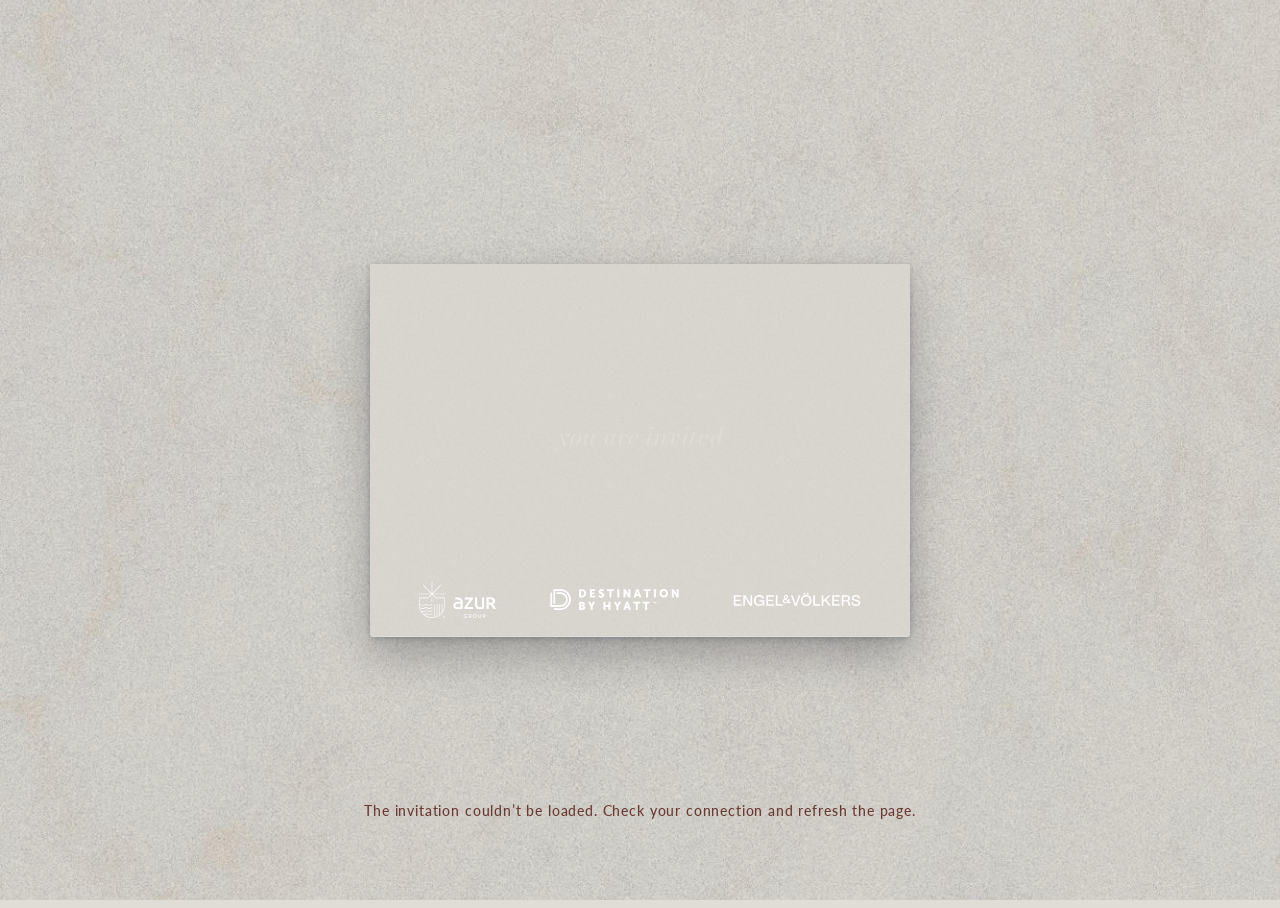
<file: index.html>
<!DOCTYPE html>
<html lang="en"><head><meta charset="utf-8"><meta name="viewport" content="width=device-width, initial-scale=1, maximum-scale=1, viewport-fit=cover">
<meta name="robots" content="noindex">
<title>You are invited · Azurean Marbella</title>
<meta name="description" content="Open your invitation and let us know if you can join us.">
<meta property="og:type" content="website">
<meta property="og:site_name" content="Azurean Marbella">
<meta property="og:title" content="You are invited · Azurean Marbella">
<meta property="og:description" content="Open your invitation and let us know if you can join us.">
<meta property="og:image" content="assets/azur-group.png">
<meta name="twitter:card" content="summary_large_image">
<link rel="preconnect" href="https://script.google.com">
<link rel="preconnect" href="https://script.googleusercontent.com">
<link rel="preconnect" href="https://fonts.googleapis.com">
<link rel="preconnect" href="https://fonts.gstatic.com" crossorigin>
<link rel="stylesheet" href="https://fonts.googleapis.com/css2?family=Bodoni+Moda:ital,opsz,wght@1,18,400;1,18,500;1,18,600&family=Lato:wght@400;700&display=swap">
<link rel="stylesheet" href="styles.css">
</head>
<body>
 
<div id="bgImg" aria-hidden="true"></div>
 
<div class="bar" id="bar" role="region" aria-label="RSVP">
  <span id="barText">AZUREAN MARBELLA GROUNDBREAKING EVENT -</span>
  <button type="button" id="barBtn">RSVP NOW</button>
</div>
 
<main class="stage" aria-label="Invitation">
  <div class="env" id="env" role="button" tabindex="0" aria-label="Open the invitation">
    <!-- FRONT OF ENVELOPE -->
    <div class="face front" aria-hidden="true">
      <img class="stamp-img" id="stampImg" alt="" hidden>
      <div class="envelope-partners" aria-label="Event partners"><img src="assets/AzurGroup_White.svg" alt="Azur Group" class="partner-azurgroup" draggable="false"><img src="assets/DBH_White.svg" alt="Destination by Hyatt" class="partner-dbh" draggable="false"><img src="assets/EV_White.svg" alt="Engel & Völkers" class="partner-ev" draggable="false"></div>
      <div class="sender" id="envText">You are invited</div>
      <div class="to" id="toLine"></div>
    </div>
 
    <!-- BACK OF ENVELOPE (card inside) -->
    <div class="face back" id="back">
      <svg width="0" height="0" style="position:absolute" aria-hidden="true">
        <defs>
          <!-- one paper colour for every flap + a subtle grain; the inside is one tone lighter -->
          <pattern id="paper" patternUnits="userSpaceOnUse" width="14" height="14">
            <rect id="paperBg" width="14" height="14" fill="#e2d9d0"/>
            <image class="grainimg" width="14" height="14" preserveAspectRatio="none" opacity=".6" style="mix-blend-mode:multiply"/>
          </pattern>
          <pattern id="weave" patternUnits="userSpaceOnUse" width="14" height="14">
            <rect id="weaveBg" width="14" height="14" fill="#f8f5f0"/>
            <image class="grainimg" width="14" height="14" preserveAspectRatio="none" opacity=".5" style="mix-blend-mode:multiply"/>
          </pattern>
          <filter id="fold" x="-5%" y="-5%" width="110%" height="110%"><feDropShadow dx="0" dy="-.4" stdDeviation=".6" flood-color="#000" flood-opacity=".16"/></filter>
        </defs>
      </svg>
      <div class="panel"><svg viewBox="0 0 100 100" preserveAspectRatio="none" aria-hidden="true">
        <rect x="2" y="2.5" width="96" height="97.5" fill="url(#weave)"/>
      </svg></div>
      <article class="card" id="card" aria-label="Invitation card">
        <div class="brand" style="font-size:1.55em;letter-spacing:.22em;text-indent:.22em">AZUR<small>GROUP</small></div>
        <div class="mid">
          <div class="eyebrow" id="cEyebrow">You are invited to</div>
          <h1 id="cTitle"></h1>
          <div class="rule"></div>
          <div class="when" id="cWhen"></div>
        </div>
        <div class="foot">Hosted by<b id="cHost">Azur Group</b></div>
      </article>
      <div class="pocket"><svg viewBox="0 0 100 100" preserveAspectRatio="none" aria-hidden="true">
        <!-- side flaps -->
        <path d="M0 0 L47 56 Q48.5 57.5 47 59 L0 100 Z" fill="url(#paper)" filter="url(#fold)"/>
        <path d="M100 0 L53 56 Q51.5 57.5 53 59 L100 100 Z" fill="url(#paper)" filter="url(#fold)"/>
        <!-- bottom flap -->
        <path d="M0 100 L44 51 Q50 44 56 51 L100 100 Z" fill="url(#paper)" filter="url(#fold)"/>
        <path d="M0 0 L47 56 M100 0 L53 56" fill="none" stroke="#000" stroke-opacity=".08" stroke-width="1" vector-effect="non-scaling-stroke"/>
        <path d="M0 100 L44 51 Q50 44 56 51 L100 100" fill="none" stroke="#fff" stroke-opacity=".10" stroke-width="1" vector-effect="non-scaling-stroke"/>
      </svg></div>
      <div class="flap" id="flap">
        <svg class="out" viewBox="0 0 100 100" preserveAspectRatio="none" aria-hidden="true">
          <path d="M0 0 H100 L57 84 Q50 97 43 84 Z" fill="url(#paper)"/>
          <path d="M0 0 L43 84 Q50 97 57 84 L100 0" fill="none" stroke="#fff" stroke-opacity=".10" stroke-width="1" vector-effect="non-scaling-stroke"/>
        </svg>
        <svg class="in" viewBox="0 0 100 100" preserveAspectRatio="none" aria-hidden="true">
          <!-- drawn upside down: the face is flipped once more when the flap opens, so the wide edge stays on the envelope -->
          <g transform="translate(0,100) scale(1,-1)">
            <path id="flapInBase" d="M0 0 H100 L57 84 Q50 97 43 84 Z" fill="url(#paper)"/>
            <path d="M3.5 2.5 H96.5 L55.6 81 Q50 91 44.4 81 Z" fill="url(#weave)"/>
          </g>
        </svg>
      </div>
    </div>
  </div>
</main>
 
<div class="hint" id="hint" aria-live="polite"><b id="hintText">Loading invitation…</b></div>
 
<div class="side" id="side" hidden>
  <div class="rsvpbox" id="rsvpBox" role="group" aria-labelledby="rsvpHead">
    <div class="rh" id="rsvpHead">Submit your RSVP</div>
    <div class="rn" id="rsvpNote" hidden></div>
    <div class="rc" id="rsvpChoices"><button class="btn yes" type="button" id="sideYes">Will attend</button><button class="btn no" type="button" id="sideNo">Will not attend</button></div>
    <div class="rd" id="rsvpDone" hidden><span id="rsvpDoneText"></span><button type="button" id="rsvpChange">Change</button></div>
  </div>
  <button class="btn ghost" type="button" id="infoBtn" hidden>EVENT DETAILS</button>
  <a class="btn ghost" id="calBtn" target="_blank" rel="noopener" hidden>Add to calendar</a>
  <button class="btn ghost" type="button" id="turnBtn" hidden>View the back</button>
  <a class="btn ghost" id="mapBtn" target="_blank" rel="noopener" hidden>View on map</a>
  <a class="btn ghost" id="joinBtn" target="_blank" rel="noopener" hidden>Join online</a>
  <button class="btn ghost" type="button" id="replayBtn" hidden>Replay</button>
</div>
 
<div class="scrim" id="scrim" hidden>
  <section class="sheet" role="dialog" aria-modal="true" aria-labelledby="rsvpTitle">
    <header><h2 id="rsvpTitle">Submit your RSVP</h2><button class="x" type="button" id="closeBtn" aria-label="Close">×</button></header>
 
    <form id="form" novalidate>
      <div class="who">
        <div class="name" id="whoName">Your RSVP</div>
        <div class="choices" role="group" aria-label="Attendance">
          <button type="button" class="choice yes" id="yesBtn" aria-pressed="false">Will attend</button>
          <button type="button" class="choice no" id="noBtn" aria-pressed="false">Will not attend</button>
        </div>
      </div>
      <p class="notice" id="fullNote" hidden>This event is now full. You can still let the host know you can’t attend.</p>
      <div id="people"></div>
      <button type="button" class="link" id="addGuest" hidden>⊕ Bring a guest</button>
      <div class="qs" id="qs" hidden></div>
      <label class="opt" for="msg"><span class="sr" hidden>Message</span>
        <textarea id="msg" placeholder="Optional message to the host"></textarea></label>
      <label class="consent" id="consentBox" for="consent" hidden><input type="checkbox" id="consent"><span id="consentText"></span></label>
      <div class="formerr" id="formErr" role="alert"></div>
      <div class="actions"><button class="btn" type="submit" id="submitBtn">Submit RSVP</button></div>
    </form>
 
    <div class="thanks" id="thanks" hidden>
      <h3 id="thxTitle">Thank you</h3>
      <p id="thxText"></p>
      <button class="btn ghost" type="button" id="editBtn">Change my RSVP</button>
    </div>
  </section>
</div>
 
<div class="scrim" id="infoScrim" hidden>
  <section class="sheet" role="dialog" aria-modal="true" aria-labelledby="infoTitle">
    <header><h2 id="infoTitle">EVENT DETAILS</h2><button class="x" type="button" id="infoClose" aria-label="Close">×</button></header>
    <div id="infoBody"></div>
  </section>
</div>
<div class="lightbox" id="lightbox" role="dialog" aria-modal="true" aria-label="Photo" hidden><img id="lbImg" alt=""></div>
 
<script src="config.js"></script>
<script src="azur-api.js"></script>
<script src="app.js"></script>
</body></html>
</file>
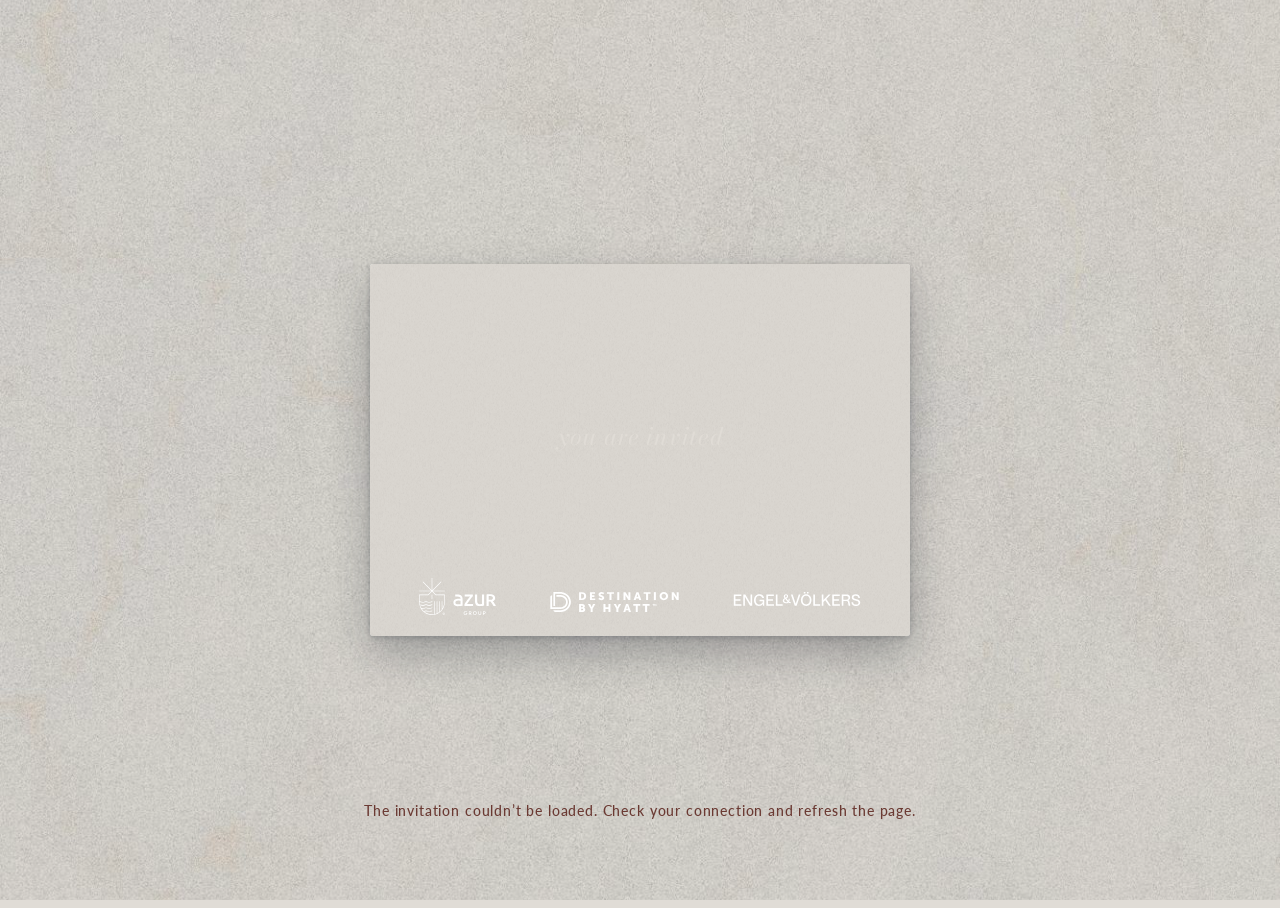
<file: invitation/index.html>
<!DOCTYPE html>
<html lang="en"><head><meta charset="utf-8"><meta name="viewport" content="width=device-width, initial-scale=1, maximum-scale=1, viewport-fit=cover">
<meta name="robots" content="noindex">
<title>You are invited · Azurean Marbella</title>
<meta name="description" content="Open your invitation and let us know if you can join us.">
<meta property="og:type" content="website">
<meta property="og:site_name" content="Azurean Marbella">
<meta property="og:title" content="You are invited · Azurean Marbella">
<meta property="og:description" content="Open your invitation and let us know if you can join us.">
<meta property="og:image" content="assets/azur-group.png">
<meta name="twitter:card" content="summary_large_image">
<link rel="preconnect" href="https://script.google.com">
<link rel="preconnect" href="https://script.googleusercontent.com">
<link rel="preconnect" href="https://fonts.googleapis.com">
<link rel="preconnect" href="https://fonts.gstatic.com" crossorigin>
<link rel="stylesheet" href="https://fonts.googleapis.com/css2?family=Bodoni+Moda:ital,opsz,wght@1,18,400;1,18,500;1,18,600&family=Lato:wght@400;700&display=swap">
<link rel="stylesheet" href="styles.css">
</head>
<body>
 
<div id="bgImg" aria-hidden="true"></div>
 
<div class="bar" id="bar" role="region" aria-label="RSVP">
  <span id="barText">AZUREAN MARBELLA GROUNDBREAKING EVENT -</span>
  <button type="button" id="barBtn">RSVP NOW</button>
</div>
 
<main class="stage" aria-label="Invitation">
  <div class="env" id="env" role="button" tabindex="0" aria-label="Open the invitation">
    <!-- FRONT OF ENVELOPE -->
    <div class="face front" aria-hidden="true">
      <img class="stamp-img" id="stampImg" alt="" hidden>
      <div class="envelope-partners" aria-label="Event partners"><img src="assets/AzurGroup_White.svg" alt="Azur Group" class="partner-azurgroup" draggable="false"><img src="assets/DBH_White.svg" alt="Destination by Hyatt" class="partner-dbh" draggable="false"><img src="assets/EV_White.svg" alt="Engel & Völkers" class="partner-ev" draggable="false"></div>
      <div class="sender" id="envText">You are invited</div>
      <div class="to" id="toLine"></div>
    </div>
 
    <!-- BACK OF ENVELOPE (card inside) -->
    <div class="face back" id="back">
      <svg width="0" height="0" style="position:absolute" aria-hidden="true">
        <defs>
          <!-- one paper colour for every flap + a subtle grain; the inside is one tone lighter -->
          <pattern id="paper" patternUnits="userSpaceOnUse" width="14" height="14">
            <rect id="paperBg" width="14" height="14" fill="#e2d9d0"/>
            <image class="grainimg" width="14" height="14" preserveAspectRatio="none" opacity=".6" style="mix-blend-mode:multiply"/>
          </pattern>
          <pattern id="weave" patternUnits="userSpaceOnUse" width="14" height="14">
            <rect id="weaveBg" width="14" height="14" fill="#f8f5f0"/>
            <image class="grainimg" width="14" height="14" preserveAspectRatio="none" opacity=".5" style="mix-blend-mode:multiply"/>
          </pattern>
          <filter id="fold" x="-5%" y="-5%" width="110%" height="110%"><feDropShadow dx="0" dy="-.4" stdDeviation=".6" flood-color="#000" flood-opacity=".16"/></filter>
        </defs>
      </svg>
      <div class="panel"><svg viewBox="0 0 100 100" preserveAspectRatio="none" aria-hidden="true">
        <rect x="2" y="2.5" width="96" height="97.5" fill="url(#weave)"/>
      </svg></div>
      <article class="card" id="card" aria-label="Invitation card">
        <div class="brand" style="font-size:1.55em;letter-spacing:.22em;text-indent:.22em">AZUR<small>GROUP</small></div>
        <div class="mid">
          <div class="eyebrow" id="cEyebrow">You are invited to</div>
          <h1 id="cTitle"></h1>
          <div class="rule"></div>
          <div class="when" id="cWhen"></div>
        </div>
        <div class="foot">Hosted by<b id="cHost">Azur Group</b></div>
      </article>
      <div class="pocket"><svg viewBox="0 0 100 100" preserveAspectRatio="none" aria-hidden="true">
        <!-- side flaps -->
        <path d="M0 0 L47 56 Q48.5 57.5 47 59 L0 100 Z" fill="url(#paper)" filter="url(#fold)"/>
        <path d="M100 0 L53 56 Q51.5 57.5 53 59 L100 100 Z" fill="url(#paper)" filter="url(#fold)"/>
        <!-- bottom flap -->
        <path d="M0 100 L44 51 Q50 44 56 51 L100 100 Z" fill="url(#paper)" filter="url(#fold)"/>
        <path d="M0 0 L47 56 M100 0 L53 56" fill="none" stroke="#000" stroke-opacity=".08" stroke-width="1" vector-effect="non-scaling-stroke"/>
        <path d="M0 100 L44 51 Q50 44 56 51 L100 100" fill="none" stroke="#fff" stroke-opacity=".10" stroke-width="1" vector-effect="non-scaling-stroke"/>
      </svg></div>
      <div class="flap" id="flap">
        <svg class="out" viewBox="0 0 100 100" preserveAspectRatio="none" aria-hidden="true">
          <path d="M0 0 H100 L57 84 Q50 97 43 84 Z" fill="url(#paper)"/>
          <path d="M0 0 L43 84 Q50 97 57 84 L100 0" fill="none" stroke="#fff" stroke-opacity=".10" stroke-width="1" vector-effect="non-scaling-stroke"/>
        </svg>
        <svg class="in" viewBox="0 0 100 100" preserveAspectRatio="none" aria-hidden="true">
          <!-- drawn upside down: the face is flipped once more when the flap opens, so the wide edge stays on the envelope -->
          <g transform="translate(0,100) scale(1,-1)">
            <path id="flapInBase" d="M0 0 H100 L57 84 Q50 97 43 84 Z" fill="url(#paper)"/>
            <path d="M3.5 2.5 H96.5 L55.6 81 Q50 91 44.4 81 Z" fill="url(#weave)"/>
          </g>
        </svg>
      </div>
    </div>
  </div>
</main>
 
<div class="hint" id="hint" aria-live="polite"><b id="hintText">Loading invitation…</b></div>
 
<div class="side" id="side" hidden>
  <div class="rsvpbox" id="rsvpBox" role="group" aria-labelledby="rsvpHead">
    <div class="rh" id="rsvpHead">Submit your RSVP</div>
    <div class="rn" id="rsvpNote" hidden></div>
    <div class="rc" id="rsvpChoices"><button class="btn yes" type="button" id="sideYes">Will attend</button><button class="btn no" type="button" id="sideNo">Will not attend</button></div>
    <div class="rd" id="rsvpDone" hidden><span id="rsvpDoneText"></span><button type="button" id="rsvpChange">Change</button></div>
  </div>
  <button class="btn ghost" type="button" id="infoBtn" hidden>EVENT DETAILS</button>
  <a class="btn ghost" id="calBtn" target="_blank" rel="noopener" hidden>Add to calendar</a>
  <button class="btn ghost" type="button" id="turnBtn" hidden>View the back</button>
  <a class="btn ghost" id="mapBtn" target="_blank" rel="noopener" hidden>View on map</a>
  <a class="btn ghost" id="joinBtn" target="_blank" rel="noopener" hidden>Join online</a>
  <button class="btn ghost" type="button" id="replayBtn" hidden>Replay</button>
</div>
 
<div class="scrim" id="scrim" hidden>
  <section class="sheet" role="dialog" aria-modal="true" aria-labelledby="rsvpTitle">
    <header><h2 id="rsvpTitle">Submit your RSVP</h2><button class="x" type="button" id="closeBtn" aria-label="Close">×</button></header>
 
    <form id="form" novalidate>
      <div class="who">
        <div class="name" id="whoName">Your RSVP</div>
        <div class="choices" role="group" aria-label="Attendance">
          <button type="button" class="choice yes" id="yesBtn" aria-pressed="false">Will attend</button>
          <button type="button" class="choice no" id="noBtn" aria-pressed="false">Will not attend</button>
        </div>
      </div>
      <p class="notice" id="fullNote" hidden>This event is now full. You can still let the host know you can’t attend.</p>
      <div id="people"></div>
      <div class="qs" id="qs" hidden></div>
      <label class="opt" for="msg"><span class="sr" hidden>Message</span>
        <textarea id="msg" placeholder="Optional message to the host"></textarea></label>
      <label class="consent" id="consentBox" for="consent" hidden><input type="checkbox" id="consent"><span id="consentText"></span></label>
      <div class="formerr" id="formErr" role="alert"></div>
      <div class="actions"><button class="btn" type="submit" id="submitBtn">Submit RSVP</button></div>
    </form>
 
    <div class="thanks" id="thanks" hidden>
      <h3 id="thxTitle">Thank you</h3>
      <p id="thxText"></p>
      <button class="btn ghost" type="button" id="editBtn">Change my RSVP</button>
    </div>
  </section>
</div>
 
<div class="scrim" id="infoScrim" hidden>
  <section class="sheet" role="dialog" aria-modal="true" aria-labelledby="infoTitle">
    <header><h2 id="infoTitle">EVENT DETAILS</h2><button class="x" type="button" id="infoClose" aria-label="Close">×</button></header>
    <div id="infoBody"></div>
  </section>
</div>
<div class="lightbox" id="lightbox" role="dialog" aria-modal="true" aria-label="Photo" hidden><img id="lbImg" alt=""></div>
 
<script src="config.js"></script>
<script src="azur-api.js"></script>
<script src="app.js?v=1.5-sharp"></script>
</body></html>
</file>
<file: styles.css>
/* Layout: one marble "tabletop" stage; envelope centred, flips, opens, card slides out and settles beside it. Single deliberate look (no dark theme). */
:root{
  --navy:#3B4344;        /* envelope */
  --navy-deep:#303738;   /* envelope shadow side / pocket */
  --gold:#5D727C;        /* accent line */
  --ivory:#f7f5f1;       /* card stock */
  --ink:#3B4344;         /* card text */
  --stone:#E0DCD6;       /* marble base */
  --muted:#5D727C;
  --ok:#3B4344;   /* E&V Grey */
  --beige:#E0DCD6; /* E&V Beige 1 */
  --danger:#b4473b;
  --serif:"Bodoni Moda", "Times New Roman", Georgia, serif;
  --sans:"Lato", "Helvetica Neue", Arial, sans-serif;
  color-scheme: light;
}
[hidden]{display:none!important}
html,body{height:100%}
body{background:var(--stone);color:var(--ink);font-family:var(--sans);overflow:hidden}
 
/* tap-to-open hint */
.hint{position:fixed;left:0;right:0;bottom:calc(9vh + env(safe-area-inset-bottom,0px));z-index:15;text-align:center;font-size:11px;letter-spacing:.32em;text-transform:uppercase;color:#3B4344;transition:opacity .4s ease;padding-inline:16px}
.hint b{font-weight:500;animation:breathe 2.2s ease-in-out infinite}
.hint.err{letter-spacing:.06em;text-transform:none;font-size:14px;color:#6b3a33}
@keyframes breathe{0%,100%{opacity:.45}50%{opacity:1}}
.env.tappable{cursor:pointer}
.env.tappable:hover .front{transform:translateY(-3px)}
.front{transition:transform .3s ease}
.env:focus-visible{outline:2px solid #5D727C;outline-offset:6px}
 
/* top RSVP bar */
.bar{position:fixed;inset:0 0 auto 0;z-index:30;display:flex;justify-content:center;align-items:center;gap:14px;flex-wrap:wrap;
  padding-top:calc(10px + env(safe-area-inset-top,0px));padding-bottom:10px;
  padding-left:max(16px,env(safe-area-inset-left,0px));padding-right:max(16px,env(safe-area-inset-right,0px));
  background:rgba(59,67,68,.97);color:#f3efe6;font-size:12px;letter-spacing:.12em;text-transform:uppercase;
  transform:translateY(-110%);transition:transform .6s ease}
.bar.show{transform:none}
.bar button{background:none;border:0;color:var(--gold);font:inherit;letter-spacing:.14em;cursor:pointer;text-decoration:underline;text-underline-offset:4px}
.bar .done{color:#9fd3b8}
 
/* stage */
.stage{position:fixed;inset:0;display:grid;place-items:center;perspective:1600px}
.env{position:relative;width:var(--ew);height:var(--eh);transform-style:preserve-3d;opacity:0}
.face{position:absolute;inset:0;backface-visibility:hidden;-webkit-backface-visibility:hidden}
.front{background-color:#E0DCD6;transition:background-color .6s ease;box-shadow:0 18px 40px rgba(20,25,35,.28),0 2px 6px rgba(20,25,35,.2);border-radius:3px;overflow:hidden}
.front::after{content:"";position:absolute;inset:0;background:var(--grain) center/90px,linear-gradient(160deg,rgba(255,255,255,.07),rgba(0,0,0,.08));mix-blend-mode:multiply;opacity:.9;pointer-events:none}
.front .sender{position:absolute;inset:0;display:grid;place-items:center;text-align:center;padding:0 12%;white-space:pre-line;line-height:1.25;font-family:var(--env-font,var(--serif));font-size:calc(var(--ew)*var(--env-size,4.2)/100);color:var(--env-text,#d9d3c5);letter-spacing:.03em;z-index:1;transition:opacity .6s ease}
.env.loading .front .sender,.env.loading .stamp-img{opacity:0}
.front .to{position:absolute;left:8%;bottom:9%;font-size:calc(var(--ew)*.019);letter-spacing:.18em;text-transform:uppercase;color:#8d8a84}
.stamp-img{position:absolute;top:6%;right:5%;width:var(--stamp-w,15%);height:auto;z-index:1;filter:drop-shadow(0 1px 1.5px rgba(0,0,0,.18))}
.postmark[hidden]{display:none}
.postmark{position:absolute;top:6%;right:15%;width:18%;opacity:.45;z-index:1}
 
.back{transform:rotateY(180deg)}
.back.flat{transform:none;backface-visibility:visible;-webkit-backface-visibility:visible}
.panel{position:absolute;inset:0;background:#d6ccc2;border-radius:4px;box-shadow:0 22px 44px rgba(20,25,35,.26),0 3px 8px rgba(20,25,35,.18);z-index:1;overflow:hidden}
.panel svg{position:absolute;inset:0;width:100%;height:100%}
.pocket{position:absolute;inset:0;z-index:3;pointer-events:none}
.pocket svg{position:absolute;inset:0;width:100%;height:100%;overflow:visible;border-radius:4px}
.back:not(.flat) .flap{transform-style:flat}
.flap{position:absolute;left:0;top:0;width:100%;height:var(--flaph,64%);z-index:4;transform-origin:50% 0;transform-style:preserve-3d}
.flap>svg{position:absolute;inset:0;width:100%;height:100%;overflow:visible;backface-visibility:hidden;-webkit-backface-visibility:hidden}
.flap .in{transform:rotateX(180deg)}
.flap .out{filter:drop-shadow(0 3px 4px rgba(0,0,0,.28))}
 
/* invitation card */
.card.has-design{padding:0;background:transparent;box-shadow:none;perspective:1800px}
.card.has-design::before{display:none}
.card .flip{position:absolute;inset:0;transform-style:preserve-3d;transition:transform .9s cubic-bezier(.45,.05,.25,1)}
.card .flip.turned{transform:rotateY(180deg)}
.card .cf,.card .cb{position:absolute;inset:0;backface-visibility:hidden;-webkit-backface-visibility:hidden;background:#fff;box-shadow:0 10px 30px rgba(20,25,35,.22);overflow:hidden}
.card .cb{transform:rotateY(180deg)}
.card .cf img,.card .cb img{width:100%;height:100%;object-fit:cover;display:block;user-select:none;-webkit-user-drag:none}
.card.two-sided.ready{cursor:pointer}
.card{box-sizing:border-box;position:absolute;left:50%;top:50%;width:var(--cw);height:var(--ch);margin-left:calc(var(--cw)/-2);margin-top:calc(var(--ch)/-2);
  z-index:2;background:var(--ivory);color:var(--ink);box-shadow:0 10px 30px rgba(20,25,35,.22);transform:rotate(90deg) scale(.8);
  display:flex;flex-direction:column;align-items:center;justify-content:space-between;text-align:center;
  padding:calc(var(--cw)*.1) calc(var(--cw)*.09);font-size:calc(var(--cw)*.04)}
.card::before{content:"";position:absolute;inset:calc(var(--cw)*.035);border:1px solid rgba(93,114,124,.6);pointer-events:none}
.card .brand{font-family:var(--serif);font-size:2.3em;letter-spacing:.32em;text-indent:.32em;font-weight:500;line-height:1}
.card .brand small{display:block;font-family:var(--sans);font-size:.24em;letter-spacing:.5em;margin-top:.7em;color:var(--muted)}
.card .mid{display:flex;flex-direction:column;align-items:center;gap:.9em}
.card .eyebrow{font-size:.62em;letter-spacing:.32em;text-transform:uppercase;color:var(--muted)}
.card h1{font-family:var(--serif);font-weight:500;font-size:2.15em;line-height:1.08;margin:0;text-wrap:balance}
.card .rule{width:1px;height:2.6em;background:var(--gold)}
.card .when{font-size:.72em;letter-spacing:.22em;text-transform:uppercase;line-height:1.9}
.card .foot{font-size:.55em;letter-spacing:.2em;text-transform:uppercase;color:var(--muted);line-height:1.8}
.card .foot b{display:block;font-weight:600;color:var(--ink);letter-spacing:.24em}
 
/* floating RSVP button + replay */
.side{position:fixed;z-index:20;right:calc(24px + env(safe-area-inset-right,0px));top:50%;transform:translate(20px,-50%);opacity:0;pointer-events:none;
  display:flex;flex-direction:column;gap:10px;align-items:stretch;transition:opacity .5s ease,transform .5s ease}
.side.show{opacity:1;transform:translate(0,-50%);pointer-events:auto}
.btn{font-family:var(--sans);font-size:11px;font-weight:600;letter-spacing:.18em;text-transform:uppercase;padding:14px 20px;border:0;cursor:pointer;background:var(--navy);color:#fff;border-radius:2px;box-shadow:0 6px 18px rgba(15,24,43,.25)}
.btn:hover{background:#5D727C}
.btn:disabled{opacity:.4;cursor:not-allowed}
.btn.ghost{background:rgba(255,255,255,.85);color:var(--ink);box-shadow:0 2px 8px rgba(15,24,43,.12)}
.btn.ghost:hover{background:#fff}
.btn:focus-visible,.bar button:focus-visible,.choice:focus-visible,.link:focus-visible,input:focus-visible,textarea:focus-visible,select:focus-visible,.x:focus-visible{outline:2px solid var(--gold);outline-offset:2px}
.side a.btn{text-decoration:none;text-align:center;display:flex;align-items:center;justify-content:center}
@media (max-width:700px){
  .side{top:auto;bottom:calc(18px + env(safe-area-inset-bottom,0px));right:max(16px,env(safe-area-inset-right,0px));left:max(16px,env(safe-area-inset-left,0px));transform:translateY(20px);flex-direction:row}
  .side.show{transform:none}
  .side{display:grid;grid-template-columns:1fr 1fr;gap:8px}
  .side .btn{box-sizing:border-box;padding:10px 6px;font-size:10px;letter-spacing:.12em;min-height:40px}
  .side .btn.wide{grid-column:1 / -1}
  .side .rsvpbox{grid-column:1 / -1;padding:12px 12px 12px}
  .rsvpbox .rh{margin-bottom:9px}
}
 
/* RSVP box: title + Will attend / Will not attend, always visible next to the card */
.rsvpbox{background:rgba(255,255,255,.94);box-shadow:0 8px 26px rgba(20,25,35,.16);border-radius:3px;padding:18px 18px 16px;min-width:230px;box-sizing:border-box}
.rsvpbox .rh{font-family:var(--sans);font-size:11px;font-weight:600;letter-spacing:.2em;text-transform:uppercase;color:var(--ink);text-align:center;margin-bottom:12px}
.rsvpbox .rn{font-size:11px;color:var(--muted);text-align:center;margin:-6px 0 10px;letter-spacing:.04em}
.rsvpbox .rc{display:grid;grid-template-columns:1fr 1fr;gap:8px}
.rsvpbox .rc .btn{box-shadow:none;padding:13px 12px;white-space:nowrap;text-align:center}
@media (max-width:420px){.rsvpbox .rc .btn{letter-spacing:.12em;padding:13px 6px}}
.btn.yes{background:#3B4344;color:#fff} .btn.yes:hover{background:#1f1f1f}
.btn.no{background:var(--beige);color:#3B4344} .btn.no:hover{background:#d6cbc0}
.btn.yes:disabled:hover{background:#3B4344}
.rsvpbox .rd{display:flex;align-items:center;justify-content:space-between;gap:12px;font-family:var(--sans);font-size:12px;color:var(--ink)}
.rsvpbox .rd b{font-weight:600;color:#3B4344}
.rsvpbox .rd button{background:none;border:0;padding:4px 0;font:inherit;font-size:11px;letter-spacing:.12em;text-transform:uppercase;color:var(--muted);text-decoration:underline;text-underline-offset:3px;cursor:pointer}
#bgImg{position:fixed;inset:0;background:#f1f1f0 url("bg/white-grain.jpg") center/cover no-repeat}
/* RSVP modal */
.scrim{position:fixed;inset:0;z-index:40;background:rgba(15,24,43,.45);display:flex;justify-content:flex-end;-webkit-backdrop-filter:blur(6px);backdrop-filter:blur(6px)}
.viewinv{margin-top:26px;width:100%}
.sheet{width:min(460px,100%);height:100%;height:100dvh;overflow-y:auto;-webkit-overflow-scrolling:touch;overscroll-behavior:contain;box-sizing:border-box;background:#fff;color:var(--ink);box-shadow:-10px 0 40px rgba(15,24,43,.25);
  padding-top:calc(26px + env(safe-area-inset-top,0px));padding-bottom:calc(30px + env(safe-area-inset-bottom,0px));
  padding-left:28px;padding-right:max(28px,env(safe-area-inset-right,0px));animation:slide .35s ease}
@keyframes slide{from{transform:translateX(40px);opacity:0}}
.sheet header{display:flex;justify-content:space-between;align-items:center;margin-bottom:22px}
.sheet h2{font-size:13px;letter-spacing:.2em;text-transform:uppercase;margin:0;font-weight:600}
.x{background:none;border:0;font-size:26px;line-height:1;color:var(--muted);cursor:pointer;padding:4px 8px}
.who{display:flex;justify-content:space-between;align-items:center;gap:12px;flex-wrap:wrap;padding-bottom:20px;border-bottom:1px solid #e7e4de}
.who .name{font-weight:600;font-size:14px}
.choices{display:grid;grid-template-columns:1fr 1fr;gap:8px}
.choice{font-family:var(--sans);font-size:12px;font-weight:600;letter-spacing:.06em;padding:11px 14px;border:1px solid #d9d5cd;background:#fff;color:var(--ink);cursor:pointer;border-radius:2px}
.choice:disabled{opacity:.4;cursor:not-allowed}
.choice[aria-pressed="true"].yes{background:var(--ok);border-color:var(--ok);color:#fff}
.choice[aria-pressed="true"].no{background:var(--beige);border-color:#cfc3b6;color:#3B4344}
.person{padding:20px 0;border-bottom:1px solid #e7e4de;display:grid;gap:12px}
.person .ph{display:flex;justify-content:space-between;align-items:center;font-size:11px;letter-spacing:.16em;text-transform:uppercase;color:var(--muted)}
.person .ph button{background:none;border:0;color:var(--danger);font:inherit;cursor:pointer;letter-spacing:.1em}
.row{display:grid;grid-template-columns:1fr 1fr;gap:12px}
@media (max-width:420px){.row{grid-template-columns:1fr}}
label{display:grid;gap:5px;font-size:12px;color:#3B4344}
label span::after{content:" *";color:var(--ok)}
label.opt span::after{content:""}
label .tip{font-style:normal;font-size:11px;color:var(--muted)}
.idrow{display:grid;grid-template-columns:auto 1fr;gap:8px}
.idrow select{width:auto;padding-right:28px}
input,textarea,select{font:16px var(--sans);padding:10px 11px;border:1px solid #d3cfc7;border-radius:2px;background:#fff;color:var(--ink);width:100%;box-sizing:border-box;min-width:0}
input[aria-invalid="true"],select[aria-invalid="true"],textarea[aria-invalid="true"]{border-color:var(--danger)}
.err{color:var(--danger);font-size:11px;min-height:0;font-style:normal}
.link{background:none;border:0;padding:16px 0;color:#3B4344;font:600 12px var(--sans);letter-spacing:.06em;cursor:pointer;text-align:left}
textarea{min-height:84px;resize:vertical;margin-top:18px}
.actions{display:flex;justify-content:flex-end;margin-top:18px;position:sticky;bottom:calc(-30px - env(safe-area-inset-bottom,0px));background:#fff;padding:12px 0 calc(12px + env(safe-area-inset-bottom,0px));z-index:2}
.actions .btn{min-height:48px;touch-action:manipulation}
@media (max-width:520px){.actions .btn{width:100%}}
.formerr{color:var(--danger);font-size:12px;margin-top:12px}
.thanks{text-align:center;padding:40px 4px}
.thanks h3{font-family:var(--serif);font-weight:500;font-size:32px;margin:0 0 10px}
.thanks p{color:#3B4344;line-height:1.6;font-size:14px;margin:0 auto 22px;max-width:34ch}
.demo{margin-top:22px;font-size:11px;color:var(--muted);background:#f5f3ef;padding:10px 12px;line-height:1.5}
/* questions + privacy note in the RSVP form */
.qs{padding:20px 0 4px;border-bottom:1px solid #e7e4de;display:grid;gap:18px}
.q{border:0;padding:0;margin:0;min-width:0}
fieldset.q{display:grid;gap:8px}
.q legend{font-size:12px;color:#3B4344;padding:0;margin-bottom:8px}
.q legend b{color:var(--ok);font-weight:400}
.q textarea{margin-top:0}
.opts{display:flex;flex-wrap:wrap;gap:8px}
.opts label{display:flex;align-items:center;gap:8px;border:1px solid #d9d5cd;padding:10px 12px;border-radius:2px;cursor:pointer;font-size:13px;color:var(--ink)}
.opts label span::after,.consent span::after{content:""}
.opts input{width:18px;height:18px;margin:0;padding:0;accent-color:#3B4344;flex:none}
.opts label:has(input:checked){border-color:#3B4344;background:#f5f2ee}
.consent{display:flex;gap:10px;align-items:flex-start;font-size:12px;line-height:1.5;color:#3B4344;padding:18px 0 0;cursor:pointer}
.consent input{width:18px;height:18px;flex:none;margin:1px 0 0;padding:0;accent-color:#3B4344}
.notice{background:#f5f3ef;padding:12px 14px;font-size:13px;line-height:1.5;margin:16px 0 0;color:#3B4344}
/* event details sheet */
.ihead h3{font-family:var(--serif);font-weight:500;font-size:30px;line-height:1.1;margin:0 0 6px;text-wrap:balance}
.ihead p{margin:0;font-size:12px;color:var(--muted);letter-spacing:.06em}
.iblock{padding:20px 0;border-top:1px solid #e7e4de;margin-top:20px}
.iblock+.iblock{margin-top:0}
.iblock h4{font-size:11px;letter-spacing:.2em;text-transform:uppercase;margin:0 0 10px;font-weight:600;color:var(--ink)}
.iblock p{margin:0;font-size:14px;line-height:1.65;color:#3B4344;white-space:pre-line;overflow-wrap:anywhere}
.ilinks{display:flex;flex-wrap:wrap;gap:8px;margin-top:12px}
.ilinks .btn{padding:11px 14px;font-size:10px;letter-spacing:.14em;text-decoration:none;box-shadow:none;border:1px solid #d9d5cd;background:#fff;color:var(--ink)}
.ilinks .btn:hover{background:#f5f2ee}
.gal{columns:2;column-gap:6px}
.gal.one{columns:1}
.gal button{display:block;width:100%;margin:0 0 6px;border:0;padding:0;background:#efece6;cursor:zoom-in;border-radius:2px;overflow:hidden;break-inside:avoid}
.gal button:not(.ok){aspect-ratio:4/3}
.gal img{display:block;width:100%;height:auto}
.lightbox{position:fixed;inset:0;z-index:60;background:rgba(10,12,18,.92);display:grid;place-items:center;padding:calc(20px + env(safe-area-inset-top,0px)) 20px calc(20px + env(safe-area-inset-bottom,0px));cursor:zoom-out}
.lightbox img{display:block;width:auto;height:auto;max-width:100%;max-height:calc(100vh - 40px - env(safe-area-inset-top,0px) - env(safe-area-inset-bottom,0px));max-height:calc(100dvh - 40px - env(safe-area-inset-top,0px) - env(safe-area-inset-bottom,0px));object-fit:contain;box-shadow:0 20px 60px rgba(0,0,0,.5)}
.spons{display:grid;grid-template-columns:repeat(auto-fill,minmax(110px,1fr));gap:16px;align-items:center}
.spons a,.spons span{display:grid;place-items:center;gap:6px;text-align:center;font-size:11px;color:var(--muted);text-decoration:none;min-height:56px}
.spons img{max-width:100%;max-height:56px;object-fit:contain}
.glist{columns:2;column-gap:18px;font-size:14px;line-height:1.8;padding:0;margin:0;list-style:none;color:#3B4344}
 
@media (prefers-reduced-motion: reduce){.bar,.side{transition:none}.sheet{animation:none}}

/* Azurean campaign identity v1.1. The supplied card artwork is left unchanged. */
:root{--azurean-ocean:#3B4344;--azurean-light:#5D727C;--azurean-sand:#E0DCD6}
button,input,select,textarea{font-family:var(--sans)}
.bar{font-family:var(--sans);gap:6px 10px;line-height:1.6;text-align:center;letter-spacing:.09em}
.bar button{color:var(--azurean-sand);font-weight:700;white-space:nowrap;min-height:36px}
.bar .done{color:var(--azurean-sand)}
.hint{font-family:var(--sans);letter-spacing:.17em}
.front .sender{inset:25% 7% 40%;padding:0;font-family:var(--serif);font-style:italic;font-optical-sizing:none;font-variation-settings:"opsz" 18;font-size:clamp(16px,calc(var(--ew)*.047),24px);line-height:1.35;color:var(--azurean-sand)}
.front .to{top:10%;bottom:auto;color:var(--azurean-sand)!important}
.envelope-partners{position:absolute;left:7%;right:7%;bottom:10%;display:flex;align-items:center;justify-content:space-between;gap:5%;z-index:2;transition:opacity .6s ease;pointer-events:none}
.envelope-partners img{display:block;object-fit:contain;height:auto;min-width:0}
.envelope-partners .partner-azurgroup{width:20%}
.envelope-partners .partner-dbh{width:30%}
.envelope-partners .partner-ev{width:34%}
.env.loading .envelope-partners{opacity:0}
.partner-signature{display:flex;align-items:center;justify-content:space-between;gap:20px;margin-top:28px;width:100%}
.partner-signature img{display:block;object-fit:contain;height:auto;min-width:0}
.partner-signature .partner-azurgroup{width:20%;max-width:96px}
.partner-signature .partner-dbh{width:30%;max-width:160px}
.partner-signature .partner-ev{width:34%;max-width:180px}
.ihead h3,.sheet h2,.thanks h3{font-family:var(--serif);font-style:italic;font-weight:400;font-size:18pt;font-optical-sizing:none;font-variation-settings:"opsz" 18;line-height:1.35}
.card h1,.card .brand{font-family:var(--serif);font-style:italic;font-optical-sizing:none;font-variation-settings:"opsz" 18}
.ihead p,.iblock p,.iblock h4,.rsvpbox,.choices,.hint{font-family:var(--sans)}
#bgImg{background-color:var(--azurean-sand);background-blend-mode:multiply}
@media(max-width:420px){
  .bar{font-size:10px;letter-spacing:.065em;padding-top:calc(6px + env(safe-area-inset-top,0px));padding-bottom:6px;gap:0 5px}
  .partner-signature{gap:12px;margin-top:24px}
}

/* Azurean v1.2: lowercase Bodoni and optical envelope logo balance. */
.front .sender,.ihead h3,.sheet h2,.thanks h3,.card h1,.card .brand{
  text-transform:lowercase;
}
/* This secondary line is Lato, not Bodoni. */
.card .brand small{text-transform:uppercase}
.front .sender{inset:29% 7% 36%}
.envelope-partners{left:9%;right:9%;bottom:5%;gap:0}
.envelope-partners .partner-azurgroup{width:17.5%}
.envelope-partners .partner-dbh{width:29%}
.envelope-partners .partner-ev{width:29%}
#infoBtn,#infoTitle{
  font-family:var(--sans);font-style:normal;text-transform:uppercase;
  font-variation-settings:normal;font-optical-sizing:auto;
}
#infoTitle{font-size:13px;font-weight:700;letter-spacing:.18em;line-height:1.5}
</file>
<file: invitation/styles.css>
/* Layout: one marble "tabletop" stage; envelope centred, flips, opens, card slides out and settles beside it. Single deliberate look (no dark theme). */
:root {
  --navy: #3B4344;
  /* envelope */
  --navy-deep: #303738;
  /* envelope shadow side / pocket */
  --gold: #5D727C;
  /* accent line */
  --ivory: #f7f5f1;
  /* card stock */
  --ink: #3B4344;
  /* card text */
  --stone: #E0DCD6;
  /* marble base */
  --muted: #5D727C;
  --ok: #3B4344;
  /* E&V Grey */
  --beige: #E0DCD6;
  /* E&V Beige 1 */
  --danger: #b4473b;
  --serif: "Bodoni Moda", "Times New Roman", Georgia, serif;
  --sans: "Lato", "Helvetica Neue", Arial, sans-serif;
  color-scheme: light;
}

[hidden] {
  display: none !important
}

html,
body {
  height: 100%
}

body {
  background: var(--stone);
  color: var(--ink);
  font-family: var(--sans);
  overflow: hidden
}

/* tap-to-open hint */
.hint {
  position: fixed;
  left: 0;
  right: 0;
  bottom: calc(9vh + env(safe-area-inset-bottom, 0px));
  z-index: 15;
  text-align: center;
  font-size: 11px;
  letter-spacing: .32em;
  text-transform: uppercase;
  color: #3B4344;
  transition: opacity .4s ease;
  padding-inline: 16px
}

.hint b {
  font-weight: 500;
  animation: breathe 2.2s ease-in-out infinite
}

.hint.err {
  letter-spacing: .06em;
  text-transform: none;
  font-size: 14px;
  color: #6b3a33
}

@keyframes breathe {

  0%,
  100% {
    opacity: .45
  }

  50% {
    opacity: 1
  }
}

.env.tappable {
  cursor: pointer
}

.env.tappable:hover .front {
  transform: translateY(-3px)
}

.front {
  transition: transform .3s ease
}

.env:focus-visible {
  outline: 2px solid #5D727C;
  outline-offset: 6px
}

/* top RSVP bar */
.bar {
  position: fixed;
  inset: 0 0 auto 0;
  z-index: 30;
  display: flex;
  justify-content: center;
  align-items: center;
  gap: 14px;
  flex-wrap: wrap;
  padding-top: calc(10px + env(safe-area-inset-top, 0px));
  padding-bottom: 10px;
  padding-left: max(16px, env(safe-area-inset-left, 0px));
  padding-right: max(16px, env(safe-area-inset-right, 0px));
  background: rgba(59, 67, 68, .97);
  color: #f3efe6;
  font-size: 12px;
  letter-spacing: .12em;
  text-transform: uppercase;
  transform: translateY(-110%);
  transition: transform .6s ease
}

.bar.show {
  transform: none
}

.bar button {
  background: none;
  border: 0;
  color: var(--gold);
  font: inherit;
  letter-spacing: .14em;
  cursor: pointer;
  text-decoration: underline;
  text-underline-offset: 4px
}

.bar .done {
  color: #9fd3b8
}

/* stage */
.stage {
  position: fixed;
  inset: 0;
  display: grid;
  place-items: center;
  perspective: 1600px
}

.env {
  position: relative;
  width: var(--ew);
  height: var(--eh);
  transform-style: preserve-3d;
  opacity: 0
}

.face {
  position: absolute;
  inset: 0;
  backface-visibility: hidden;
  -webkit-backface-visibility: hidden
}

.front {
  background-color: #E0DCD6;
  transition: background-color .6s ease;
  box-shadow: 0 18px 40px rgba(20, 25, 35, .28), 0 2px 6px rgba(20, 25, 35, .2);
  border-radius: 3px;
  overflow: hidden
}

.front::after {
  content: "";
  position: absolute;
  inset: 0;
  background: var(--grain) center/90px, linear-gradient(160deg, rgba(255, 255, 255, .07), rgba(0, 0, 0, .08));
  mix-blend-mode: multiply;
  opacity: .9;
  pointer-events: none
}

.front .sender {
  position: absolute;
  inset: 0;
  display: grid;
  place-items: center;
  text-align: center;
  padding: 0 12%;
  white-space: pre-line;
  line-height: 1.25;
  font-family: var(--env-font, var(--serif));
  font-size: calc(var(--ew)*var(--env-size, 4.2)/100);
  color: var(--env-text, #d9d3c5);
  letter-spacing: .03em;
  z-index: 1;
  transition: opacity .6s ease
}

.env.loading .front .sender,
.env.loading .stamp-img {
  opacity: 0
}

.front .to {
  position: absolute;
  left: 8%;
  bottom: 9%;
  font-size: calc(var(--ew)*.019);
  letter-spacing: .18em;
  text-transform: uppercase;
  color: #8d8a84
}

.stamp-img {
  position: absolute;
  top: 6%;
  right: 5%;
  width: var(--stamp-w, 15%);
  height: auto;
  z-index: 1;
  filter: drop-shadow(0 1px 1.5px rgba(0, 0, 0, .18))
}

.postmark[hidden] {
  display: none
}

.postmark {
  position: absolute;
  top: 6%;
  right: 15%;
  width: 18%;
  opacity: .45;
  z-index: 1
}

.back {
  transform: rotateY(180deg)
}

.back.flat {
  transform: none;
  backface-visibility: visible;
  -webkit-backface-visibility: visible
}

.panel {
  position: absolute;
  inset: 0;
  background: #d6ccc2;
  border-radius: 4px;
  box-shadow: 0 22px 44px rgba(20, 25, 35, .26), 0 3px 8px rgba(20, 25, 35, .18);
  z-index: 1;
  overflow: hidden
}

.panel svg {
  position: absolute;
  inset: 0;
  width: 100%;
  height: 100%
}

.pocket {
  position: absolute;
  inset: 0;
  z-index: 3;
  pointer-events: none
}

.pocket svg {
  position: absolute;
  inset: 0;
  width: 100%;
  height: 100%;
  overflow: visible;
  border-radius: 4px
}

.back:not(.flat) .flap {
  transform-style: flat
}

.flap {
  position: absolute;
  left: 0;
  top: 0;
  width: 100%;
  height: var(--flaph, 64%);
  z-index: 4;
  transform-origin: 50% 0;
  transform-style: preserve-3d
}

.flap>svg {
  position: absolute;
  inset: 0;
  width: 100%;
  height: 100%;
  overflow: visible;
  backface-visibility: hidden;
  -webkit-backface-visibility: hidden
}

.flap .in {
  transform: rotateX(180deg)
}

.flap .out {
  filter: drop-shadow(0 3px 4px rgba(0, 0, 0, .28))
}

/* invitation card */
.card.has-design {
  padding: 0;
  background: transparent;
  box-shadow: none;
  perspective: 1800px
}

.card.has-design::before {
  display: none
}

.card .flip {
  position: absolute;
  inset: 0;
  transform-style: preserve-3d;
  transition: transform .9s cubic-bezier(.45, .05, .25, 1)
}

.card .flip.turned {
  transform: rotateY(180deg)
}

.card .cf,
.card .cb {
  position: absolute;
  inset: 0;
  backface-visibility: hidden;
  -webkit-backface-visibility: hidden;
  background: #fff;
  box-shadow: 0 10px 30px rgba(20, 25, 35, .22);
  overflow: hidden
}

.card .cb {
  transform: rotateY(180deg)
}

.card .cf img,
.card .cb img {
  width: 100%;
  height: 100%;
  object-fit: cover;
  display: block;
  user-select: none;
  -webkit-user-drag: none
}

.card.two-sided.ready {
  cursor: pointer
}

.card {
  box-sizing: border-box;
  position: absolute;
  left: 50%;
  top: 50%;
  width: var(--cw);
  height: var(--ch);
  margin-left: calc(var(--cw)/-2);
  margin-top: calc(var(--ch)/-2);
  z-index: 2;
  background: var(--ivory);
  color: var(--ink);
  box-shadow: 0 10px 30px rgba(20, 25, 35, .22);
  transform: rotate(90deg) scale(.8);
  display: flex;
  flex-direction: column;
  align-items: center;
  justify-content: space-between;
  text-align: center;
  padding: calc(var(--cw)*.1) calc(var(--cw)*.09);
  font-size: calc(var(--cw)*.04)
}

.card::before {
  content: "";
  position: absolute;
  inset: calc(var(--cw)*.035);
  border: 1px solid rgba(93, 114, 124, .6);
  pointer-events: none
}

.card .brand {
  font-family: var(--serif);
  font-size: 2.3em;
  letter-spacing: .32em;
  text-indent: .32em;
  font-weight: 500;
  line-height: 1
}

.card .brand small {
  display: block;
  font-family: var(--sans);
  font-size: .24em;
  letter-spacing: .5em;
  margin-top: .7em;
  color: var(--muted)
}

.card .mid {
  display: flex;
  flex-direction: column;
  align-items: center;
  gap: .9em
}

.card .eyebrow {
  font-size: .62em;
  letter-spacing: .32em;
  text-transform: uppercase;
  color: var(--muted)
}

.card h1 {
  font-family: var(--serif);
  font-weight: 500;
  font-size: 2.15em;
  line-height: 1.08;
  margin: 0;
  text-wrap: balance
}

.card .rule {
  width: 1px;
  height: 2.6em;
  background: var(--gold)
}

.card .when {
  font-size: .72em;
  letter-spacing: .22em;
  text-transform: uppercase;
  line-height: 1.9
}

.card .foot {
  font-size: .55em;
  letter-spacing: .2em;
  text-transform: uppercase;
  color: var(--muted);
  line-height: 1.8
}

.card .foot b {
  display: block;
  font-weight: 600;
  color: var(--ink);
  letter-spacing: .24em
}

/* floating RSVP button + replay */
.side {
  position: fixed;
  z-index: 20;
  right: calc(24px + env(safe-area-inset-right, 0px));
  top: 50%;
  transform: translate(20px, -50%);
  opacity: 0;
  pointer-events: none;
  display: flex;
  flex-direction: column;
  gap: 10px;
  align-items: stretch;
  transition: opacity .5s ease, transform .5s ease
}

.side.show {
  opacity: 1;
  transform: translate(0, -50%);
  pointer-events: auto
}

.btn {
  font-family: var(--sans);
  font-size: 11px;
  font-weight: 600;
  letter-spacing: .18em;
  text-transform: uppercase;
  padding: 14px 20px;
  border: 0;
  cursor: pointer;
  background: var(--navy);
  color: #fff;
  border-radius: 2px;
  box-shadow: 0 6px 18px rgba(15, 24, 43, .25)
}

.btn:hover {
  background: #5D727C
}

.btn:disabled {
  opacity: .4;
  cursor: not-allowed
}

.btn.ghost {
  background: rgba(255, 255, 255, .85);
  color: var(--ink);
  box-shadow: 0 2px 8px rgba(15, 24, 43, .12)
}

.btn.ghost:hover {
  background: #fff
}

.btn:focus-visible,
.bar button:focus-visible,
.choice:focus-visible,
.link:focus-visible,
input:focus-visible,
textarea:focus-visible,
select:focus-visible,
.x:focus-visible {
  outline: 2px solid var(--gold);
  outline-offset: 2px
}

.side a.btn {
  text-decoration: none;
  text-align: center;
  display: flex;
  align-items: center;
  justify-content: center
}

@media (max-width:700px) {
  .side {
    top: auto;
    bottom: calc(18px + env(safe-area-inset-bottom, 0px));
    right: max(16px, env(safe-area-inset-right, 0px));
    left: max(16px, env(safe-area-inset-left, 0px));
    transform: translateY(20px);
    flex-direction: row
  }

  .side.show {
    transform: none
  }

  .side {
    display: grid;
    grid-template-columns: 1fr 1fr;
    gap: 8px
  }

  .side .btn {
    box-sizing: border-box;
    padding: 10px 6px;
    font-size: 10px;
    letter-spacing: .12em;
    min-height: 40px
  }

  .side .btn.wide {
    grid-column: 1 / -1
  }

  .side .rsvpbox {
    grid-column: 1 / -1;
    padding: 12px 12px 12px
  }

  .rsvpbox .rh {
    margin-bottom: 9px
  }
}

/* RSVP box: title + Will attend / Will not attend, always visible next to the card */
.rsvpbox {
  background: rgba(255, 255, 255, .94);
  box-shadow: 0 8px 26px rgba(20, 25, 35, .16);
  border-radius: 3px;
  padding: 18px 18px 16px;
  min-width: 230px;
  box-sizing: border-box
}

.rsvpbox .rh {
  font-family: var(--sans);
  font-size: 11px;
  font-weight: 600;
  letter-spacing: .2em;
  text-transform: uppercase;
  color: var(--ink);
  text-align: center;
  margin-bottom: 12px
}

.rsvpbox .rn {
  font-size: 11px;
  color: var(--muted);
  text-align: center;
  margin: -6px 0 10px;
  letter-spacing: .04em
}

.rsvpbox .rc {
  display: grid;
  grid-template-columns: 1fr 1fr;
  gap: 8px
}

.rsvpbox .rc .btn {
  box-shadow: none;
  padding: 13px 12px;
  white-space: nowrap;
  text-align: center
}

@media (max-width:420px) {
  .rsvpbox .rc .btn {
    letter-spacing: .12em;
    padding: 13px 6px
  }
}

.btn.yes {
  background: #3B4344;
  color: #fff
}

.btn.yes:hover {
  background: #1f1f1f
}

.btn.no {
  background: var(--beige);
  color: #3B4344
}

.btn.no:hover {
  background: #d6cbc0
}

.btn.yes:disabled:hover {
  background: #3B4344
}

.rsvpbox .rd {
  display: flex;
  align-items: center;
  justify-content: space-between;
  gap: 12px;
  font-family: var(--sans);
  font-size: 12px;
  color: var(--ink)
}

.rsvpbox .rd b {
  font-weight: 600;
  color: #3B4344
}

.rsvpbox .rd button {
  background: none;
  border: 0;
  padding: 4px 0;
  font: inherit;
  font-size: 11px;
  letter-spacing: .12em;
  text-transform: uppercase;
  color: var(--muted);
  text-decoration: underline;
  text-underline-offset: 3px;
  cursor: pointer
}

#bgImg {
  position: fixed;
  inset: 0;
  background: #f1f1f0 url("bg/white-grain.jpg") center/cover no-repeat
}

/* RSVP modal */
.scrim {
  position: fixed;
  inset: 0;
  z-index: 40;
  background: rgba(15, 24, 43, .45);
  display: flex;
  justify-content: flex-end;
  -webkit-backdrop-filter: blur(6px);
  backdrop-filter: blur(6px)
}

.viewinv {
  margin-top: 26px;
  width: 100%
}

.sheet {
  width: min(460px, 100%);
  height: 100%;
  height: 100dvh;
  overflow-y: auto;
  -webkit-overflow-scrolling: touch;
  overscroll-behavior: contain;
  box-sizing: border-box;
  background: #fff;
  color: var(--ink);
  box-shadow: -10px 0 40px rgba(15, 24, 43, .25);
  padding-top: calc(26px + env(safe-area-inset-top, 0px));
  padding-bottom: calc(30px + env(safe-area-inset-bottom, 0px));
  padding-left: 28px;
  padding-right: max(28px, env(safe-area-inset-right, 0px));
  animation: slide .35s ease
}

@keyframes slide {
  from {
    transform: translateX(40px);
    opacity: 0
  }
}

.sheet header {
  display: flex;
  justify-content: space-between;
  align-items: center;
  margin-bottom: 22px
}

.sheet h2 {
  font-size: 13px;
  letter-spacing: .2em;
  text-transform: uppercase;
  margin: 0;
  font-weight: 600
}

.x {
  background: none;
  border: 0;
  font-size: 26px;
  line-height: 1;
  color: var(--muted);
  cursor: pointer;
  padding: 4px 8px
}

.who {
  display: flex;
  justify-content: space-between;
  align-items: center;
  gap: 12px;
  flex-wrap: wrap;
  padding-bottom: 20px;
  border-bottom: 1px solid #e7e4de
}

.who .name {
  font-weight: 600;
  font-size: 14px
}

.choices {
  display: grid;
  grid-template-columns: 1fr 1fr;
  gap: 8px
}

.choice {
  font-family: var(--sans);
  font-size: 12px;
  font-weight: 600;
  letter-spacing: .06em;
  padding: 11px 14px;
  border: 1px solid #d9d5cd;
  background: #fff;
  color: var(--ink);
  cursor: pointer;
  border-radius: 2px
}

.choice:disabled {
  opacity: .4;
  cursor: not-allowed
}

.choice[aria-pressed="true"].yes {
  background: var(--ok);
  border-color: var(--ok);
  color: #fff
}

.choice[aria-pressed="true"].no {
  background: var(--beige);
  border-color: #cfc3b6;
  color: #3B4344
}

.person {
  padding: 20px 0;
  border-bottom: 1px solid #e7e4de;
  display: grid;
  gap: 12px
}

.person .ph {
  display: flex;
  justify-content: space-between;
  align-items: center;
  font-size: 11px;
  letter-spacing: .16em;
  text-transform: uppercase;
  color: var(--muted)
}

.person .ph button {
  background: none;
  border: 0;
  color: var(--danger);
  font: inherit;
  cursor: pointer;
  letter-spacing: .1em
}

.row {
  display: grid;
  grid-template-columns: 1fr 1fr;
  gap: 12px
}

@media (max-width:420px) {
  .row {
    grid-template-columns: 1fr
  }
}

label {
  display: grid;
  gap: 5px;
  font-size: 12px;
  color: #3B4344
}

label span::after {
  content: " *";
  color: var(--ok)
}

label.opt span::after {
  content: ""
}

label .tip {
  font-style: normal;
  font-size: 11px;
  color: var(--muted)
}

.idrow {
  display: grid;
  grid-template-columns: auto 1fr;
  gap: 8px
}

.idrow select {
  width: auto;
  padding-right: 28px
}

input,
textarea,
select {
  font: 16px var(--sans);
  padding: 10px 11px;
  border: 1px solid #d3cfc7;
  border-radius: 2px;
  background: #fff;
  color: var(--ink);
  width: 100%;
  box-sizing: border-box;
  min-width: 0
}

input[aria-invalid="true"],
select[aria-invalid="true"],
textarea[aria-invalid="true"] {
  border-color: var(--danger)
}

.err {
  color: var(--danger);
  font-size: 11px;
  min-height: 0;
  font-style: normal
}

.link {
  background: none;
  border: 0;
  padding: 16px 0;
  color: #3B4344;
  font: 600 12px var(--sans);
  letter-spacing: .06em;
  cursor: pointer;
  text-align: left
}

textarea {
  min-height: 84px;
  resize: vertical;
  margin-top: 18px
}

.actions {
  display: flex;
  justify-content: flex-end;
  margin-top: 18px;
  position: sticky;
  bottom: calc(-30px - env(safe-area-inset-bottom, 0px));
  background: #fff;
  padding: 12px 0 calc(12px + env(safe-area-inset-bottom, 0px));
  z-index: 2
}

.actions .btn {
  min-height: 48px;
  touch-action: manipulation
}

@media (max-width:520px) {
  .actions .btn {
    width: 100%
  }
}

.formerr {
  color: var(--danger);
  font-size: 12px;
  margin-top: 12px
}

.thanks {
  text-align: center;
  padding: 40px 4px
}

.thanks h3 {
  font-family: var(--serif);
  font-weight: 500;
  font-size: 32px;
  margin: 0 0 10px
}

.thanks p {
  color: #3B4344;
  line-height: 1.6;
  font-size: 14px;
  margin: 0 auto 22px;
  max-width: 34ch
}

.demo {
  margin-top: 22px;
  font-size: 11px;
  color: var(--muted);
  background: #f5f3ef;
  padding: 10px 12px;
  line-height: 1.5
}

/* questions + privacy note in the RSVP form */
.qs {
  padding: 20px 0 4px;
  border-bottom: 1px solid #e7e4de;
  display: grid;
  gap: 18px
}

.q {
  border: 0;
  padding: 0;
  margin: 0;
  min-width: 0
}

fieldset.q {
  display: grid;
  gap: 8px
}

.q legend {
  font-size: 12px;
  color: #3B4344;
  padding: 0;
  margin-bottom: 8px
}

.q legend b {
  color: var(--ok);
  font-weight: 400
}

.q textarea {
  margin-top: 0
}

.opts {
  display: flex;
  flex-wrap: wrap;
  gap: 8px
}

.opts label {
  display: flex;
  align-items: center;
  gap: 8px;
  border: 1px solid #d9d5cd;
  padding: 10px 12px;
  border-radius: 2px;
  cursor: pointer;
  font-size: 13px;
  color: var(--ink)
}

.opts label span::after,
.consent span::after {
  content: ""
}

.opts input {
  width: 18px;
  height: 18px;
  margin: 0;
  padding: 0;
  accent-color: #3B4344;
  flex: none
}

.opts label:has(input:checked) {
  border-color: #3B4344;
  background: #f5f2ee
}

.consent {
  display: flex;
  gap: 10px;
  align-items: flex-start;
  font-size: 12px;
  line-height: 1.5;
  color: #3B4344;
  padding: 18px 0 0;
  cursor: pointer
}

.consent input {
  width: 18px;
  height: 18px;
  flex: none;
  margin: 1px 0 0;
  padding: 0;
  accent-color: #3B4344
}

.notice {
  background: #f5f3ef;
  padding: 12px 14px;
  font-size: 13px;
  line-height: 1.5;
  margin: 16px 0 0;
  color: #3B4344
}

/* event details sheet */
.ihead h3 {
  font-family: var(--serif);
  font-weight: 500;
  font-size: 30px;
  line-height: 1.1;
  margin: 0 0 6px;
  text-wrap: balance
}

.ihead p {
  margin: 0;
  font-size: 12px;
  color: var(--muted);
  letter-spacing: .06em
}

.iblock {
  padding: 20px 0;
  border-top: 1px solid #e7e4de;
  margin-top: 20px
}

.iblock+.iblock {
  margin-top: 0
}

.iblock h4 {
  font-size: 11px;
  letter-spacing: .2em;
  text-transform: uppercase;
  margin: 0 0 10px;
  font-weight: 600;
  color: var(--ink)
}

.iblock p {
  margin: 0;
  font-size: 14px;
  line-height: 1.65;
  color: #3B4344;
  white-space: pre-line;
  overflow-wrap: anywhere
}

.ilinks {
  display: flex;
  flex-wrap: wrap;
  gap: 8px;
  margin-top: 12px
}

.ilinks .btn {
  padding: 11px 14px;
  font-size: 10px;
  letter-spacing: .14em;
  text-decoration: none;
  box-shadow: none;
  border: 1px solid #d9d5cd;
  background: #fff;
  color: var(--ink)
}

.ilinks .btn:hover {
  background: #f5f2ee
}

.gal {
  columns: 2;
  column-gap: 6px
}

.gal.one {
  columns: 1
}

.gal button {
  display: block;
  width: 100%;
  margin: 0 0 6px;
  border: 0;
  padding: 0;
  background: #efece6;
  cursor: zoom-in;
  border-radius: 2px;
  overflow: hidden;
  break-inside: avoid
}

.gal button:not(.ok) {
  aspect-ratio: 4/3
}

.gal img {
  display: block;
  width: 100%;
  height: auto
}

.lightbox {
  position: fixed;
  inset: 0;
  z-index: 60;
  background: rgba(10, 12, 18, .92);
  display: grid;
  place-items: center;
  padding: calc(20px + env(safe-area-inset-top, 0px)) 20px calc(20px + env(safe-area-inset-bottom, 0px));
  cursor: zoom-out
}

.lightbox img {
  display: block;
  width: auto;
  height: auto;
  max-width: 100%;
  max-height: calc(100vh - 40px - env(safe-area-inset-top, 0px) - env(safe-area-inset-bottom, 0px));
  max-height: calc(100dvh - 40px - env(safe-area-inset-top, 0px) - env(safe-area-inset-bottom, 0px));
  object-fit: contain;
  box-shadow: 0 20px 60px rgba(0, 0, 0, .5)
}

.spons {
  display: grid;
  grid-template-columns: repeat(auto-fill, minmax(110px, 1fr));
  gap: 16px;
  align-items: center
}

.spons a,
.spons span {
  display: grid;
  place-items: center;
  gap: 6px;
  text-align: center;
  font-size: 11px;
  color: var(--muted);
  text-decoration: none;
  min-height: 56px
}

.spons img {
  max-width: 100%;
  max-height: 56px;
  object-fit: contain
}

.glist {
  columns: 2;
  column-gap: 18px;
  font-size: 14px;
  line-height: 1.8;
  padding: 0;
  margin: 0;
  list-style: none;
  color: #3B4344
}

@media (prefers-reduced-motion: reduce) {

  .bar,
  .side {
    transition: none
  }

  .sheet {
    animation: none
  }
}

/* Azurean campaign identity v1.1. The supplied card artwork is left unchanged. */
:root {
  --azurean-ocean: #3B4344;
  --azurean-light: #5D727C;
  --azurean-sand: #E0DCD6
}

button,
input,
select,
textarea {
  font-family: var(--sans)
}

.bar {
  font-family: var(--sans);
  gap: 6px 10px;
  line-height: 1.6;
  text-align: center;
  letter-spacing: .09em
}

.bar button {
  color: var(--azurean-sand);
  font-weight: 700;
  white-space: nowrap;
  min-height: 36px
}

.bar .done {
  color: var(--azurean-sand)
}

.hint {
  font-family: var(--sans);
  letter-spacing: .17em
}

.front .sender {
  inset: 25% 7% 40%;
  padding: 0;
  font-family: var(--serif);
  font-style: italic;
  font-optical-sizing: none;
  font-variation-settings: "opsz" 18;
  font-size: clamp(16px, calc(var(--ew)*.047), 24px);
  line-height: 1.35;
  color: var(--azurean-sand)
}

.front .to {
  top: 10%;
  bottom: auto;
  color: var(--azurean-sand) !important
}

.envelope-partners {
  position: absolute;
  left: 7%;
  right: 7%;
  bottom: 10%;
  display: flex;
  align-items: center;
  justify-content: space-between;
  gap: 5%;
  z-index: 2;
  transition: opacity .6s ease;
  pointer-events: none
}

.envelope-partners img {
  display: block;
  object-fit: contain;
  height: auto;
  min-width: 0
}

.envelope-partners .partner-azurgroup {
  width: 20%
}

.envelope-partners .partner-dbh {
  width: 30%
}

.envelope-partners .partner-ev {
  width: 29%
}

.env.loading .envelope-partners {
  opacity: 0
}

.partner-signature {
  display: flex;
  align-items: center;
  justify-content: space-between;
  gap: 20px;
  margin-top: 28px;
  width: 100%
}

.partner-signature img {
  display: block;
  object-fit: contain;
  height: auto;
  min-width: 0
}

.partner-signature .partner-azurgroup {
  width: 20%;
  max-width: 96px
}

.partner-signature .partner-dbh {
  width: 30%;
  max-width: 160px
}

.partner-signature .partner-ev {
  width: 29%;
  max-width: 180px
}

.ihead h3,
.sheet h2,
.thanks h3 {
  font-family: var(--serif);
  font-style: italic;
  font-weight: 400;
  font-size: 18pt;
  font-optical-sizing: none;
  font-variation-settings: "opsz" 18;
  line-height: 1.35
}

.card h1,
.card .brand {
  font-family: var(--serif);
  font-style: italic;
  font-optical-sizing: none;
  font-variation-settings: "opsz" 18
}

.ihead p,
.iblock p,
.iblock h4,
.rsvpbox,
.choices,
.hint {
  font-family: var(--sans)
}

#bgImg {
  background-color: var(--azurean-sand);
  background-blend-mode: multiply
}

@media(max-width:420px) {
  .bar {
    font-size: 10px;
    letter-spacing: .065em;
    padding-top: calc(6px + env(safe-area-inset-top, 0px));
    padding-bottom: 6px;
    gap: 0 5px
  }

  .partner-signature {
    gap: 12px;
    margin-top: 24px
  }
}

/* Azurean v1.2: lowercase Bodoni and optical envelope logo balance. */
.front .sender,
.ihead h3,
.sheet h2,
.thanks h3,
.card h1,
.card .brand {
  text-transform: lowercase;
}

/* This secondary line is Lato, not Bodoni. */
.card .brand small {
  text-transform: uppercase
}

.front .sender {
  inset: 29% 7% 36%
}

.envelope-partners {
  left: 9%;
  right: 9%;
  bottom: 5%;
  gap: 0
}

.envelope-partners .partner-azurgroup {
  width: 17.5%
}

.envelope-partners .partner-dbh {
  width: 29%
}

.envelope-partners .partner-ev {
  width: 29%
}

#infoBtn,
#infoTitle {
  font-family: var(--sans);
  font-style: normal;
  text-transform: uppercase;
  font-variation-settings: normal;
  font-optical-sizing: auto;
}

#infoTitle {
  font-size: 13px;
  font-weight: 700;
  letter-spacing: .18em;
  line-height: 1.5
}

/* Azurean v1.3: optical vertical alignment, envelope and event signature. */
.envelope-partners .partner-azurgroup,
.partner-signature .partner-azurgroup {
  transform: translateY(-3px)
}

.envelope-partners .partner-dbh,
.partner-signature .partner-dbh {
  transform: translateY(3px)
}

#rsvpTitle {
  letter-spacing: normal;
}
</file>
